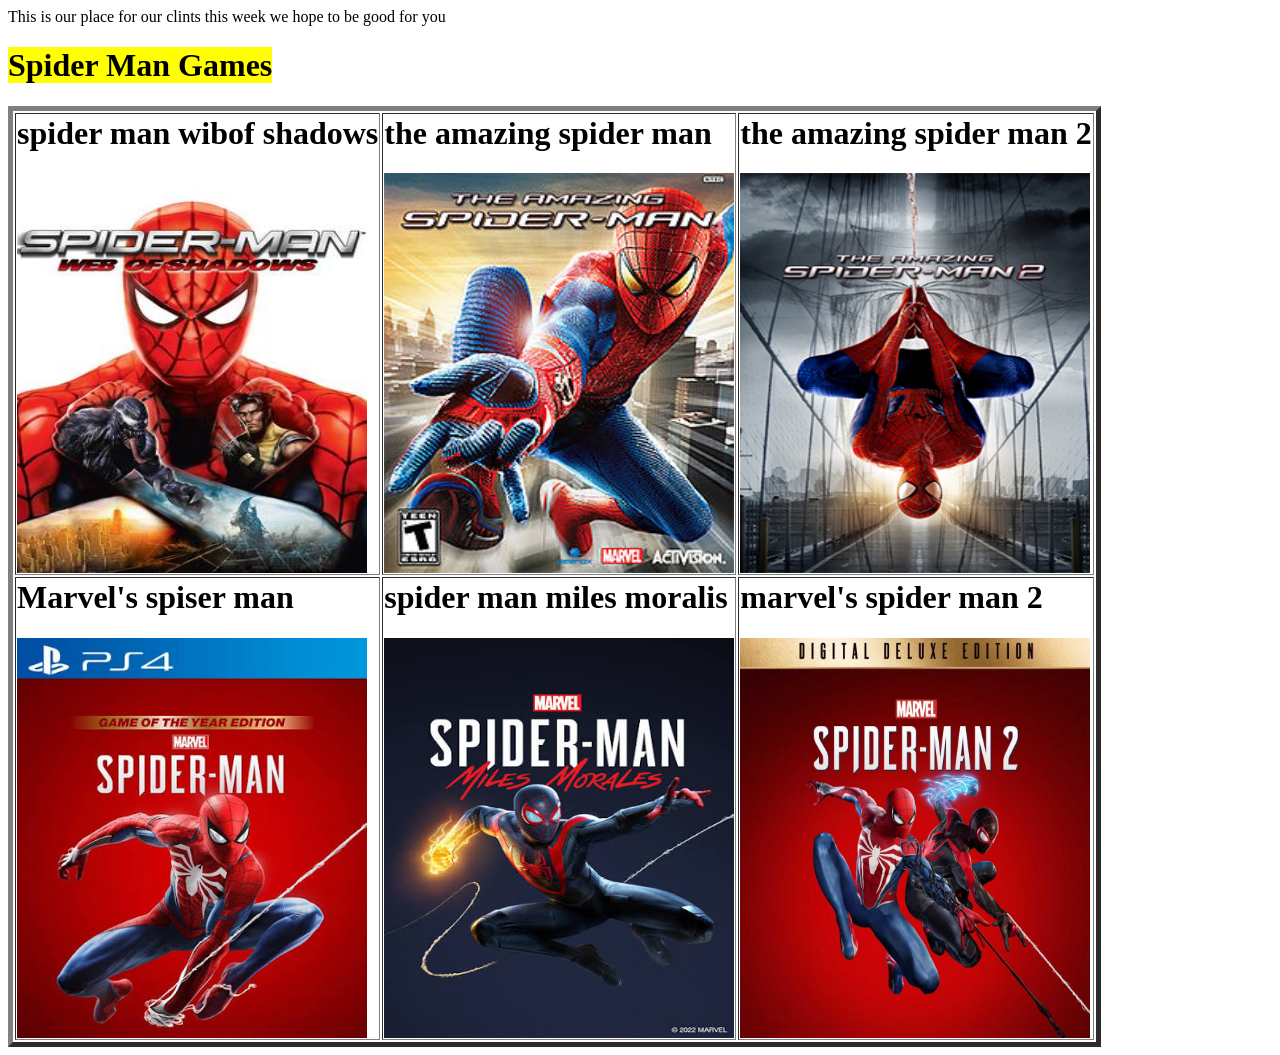
<file: index.html>
<html lang="en"> 
<head>
    <meta charset="utf-8">
    <link rel="stylesheet"href="photo.css">
</head>
<body>
    <p> This is our place for our clints this week we hope to be good for you </p> 
   
    <table border="5">
        <tr>
    <h1> <mark> Spider Man  Games</mark></h1>
    <td><h1> spider man wibof shadows </h1><img src="Web_of_shadows_boxart.jpg" alt="spider man wibof shadows" width="350" height="400" class="photo"> </td>
            <td> <h1>the amazing spider man </h1><img src="The_Amazing_Spider_Man_2012_video_game_cover.jpg" alt="" width="350" height="400"class="photo"></td>
            <td> <h1>the amazing spider man 2 </h1><img src="The_Amazing_Spider-Man_2_cover.png" alt="" width="350" height="400"class="photo"></td>
        </tr>
<tr>
    <td><h1> Marvel's spiser man </h1> <img src="images (1).jfif" alt="" width="350" height="400"class="photo"></td>
    <td><h1> spider man miles moralis</h1> <img src="images.jfif" alt="" width="350" height="400"class="photo"> </td>
    <td><h1> marvel's spider man 2</h1> <img src="4b6dbb9b-d22f-4e54-8d81-681570745cf6-1000x1000-20x9LEPLfyUEk2FSk3D1Ap18xZPWCbxt9SEio9vN.jpg" alt="" width="350" height="400"class="photo"></td>
</tr>

    </table>
</body>
</html>
</file>
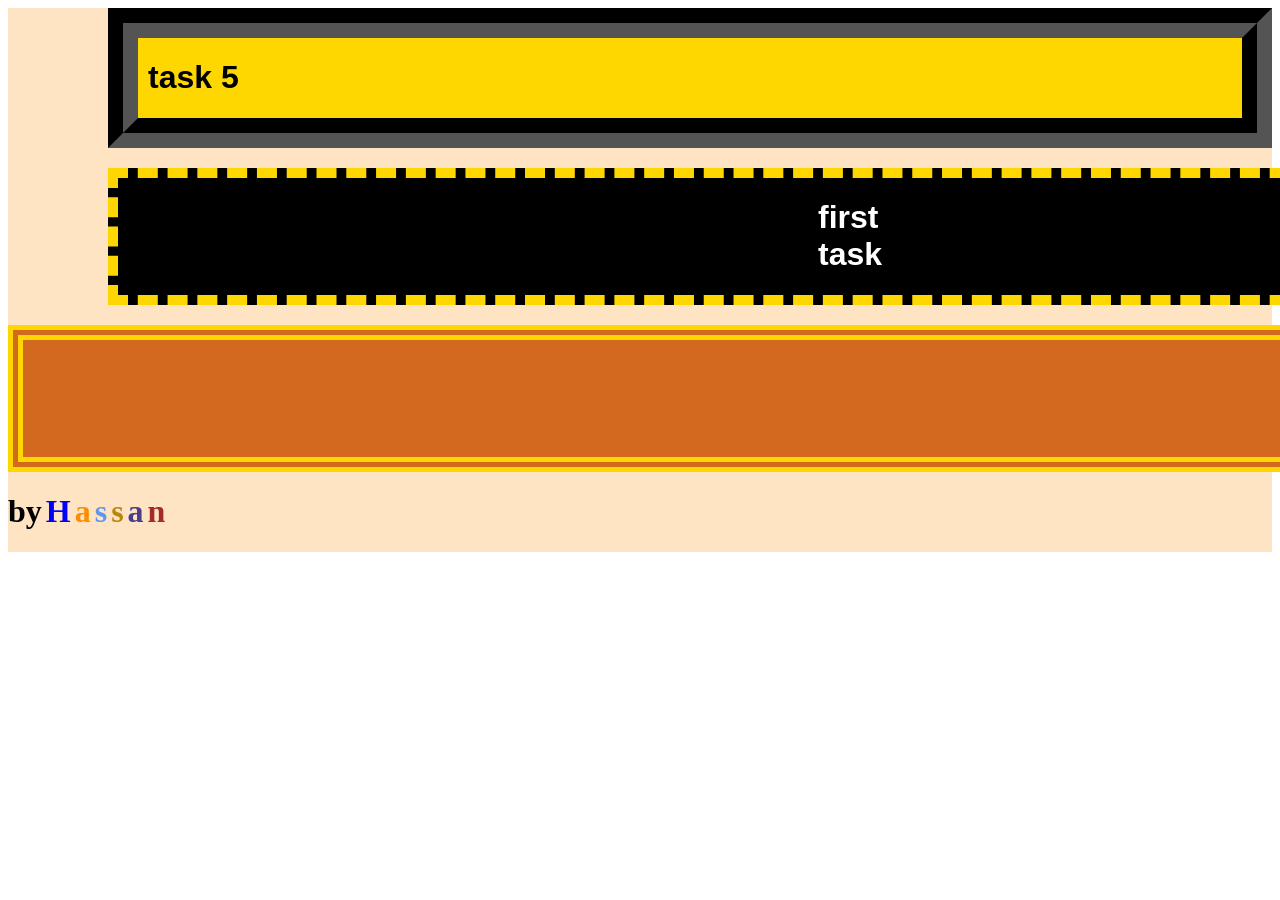
<file: task 5 & 6.html>
<!DOCTYPE html>
<html lang="en">
<head>
    <meta charset="UTF-8">
    <meta http-equiv="X-UA-Compatible" content="IE=edge">
    <meta name="viewport" content="width=device-width, initial-scale=1.0">
    <title>Document</title>
    <link rel="stylesheet" href="the task.css">
</head>
<body>
    <div class="big-div">
    <div class="div-1">
        <h1> task 5</h1>
    </div>
        <div class="div-2">
            <h1> first task</h1>
        </div>
            <div class="div-3">
                <h1> in css</h1>
   </div>
    <div class="hassan">
        <h1> by</h1> </div>

        <div class="hassan-2">
            <h1> H</h1></span></div>

           <div class="hassan-3">
                <h1> a </h1> </div>

                <div class="hassan-4">
                    <h1> s </h1> </div>

                    <div class="hassan-5">
                        <h1> s </h1> </div>

                        <div class="hassan-6">
                            <h1> a </h1> </div>

                            <div class="hassan-7">
                                <h1> n </h1> </div>

    </div>
</div>
</body>
</html>
</file>
<file: photo.css>
.img{
    width: 250px;
    transition: 0.5;
}
.photo:hover{
    transform: scale(1.1);
}
</file>
<file: the task.css>
.div-1{ background-color: gold;
margin: 0px 0px 20px 100px;
border-width: 30px;
border-color:black;
border-style:groove;
padding:0px 0px 0px 10px;
font-family:'Segoe UI', Tahoma, Geneva, Verdana, sans-serif;
}
.div-2{ background-color:black;
    margin: 0px 100px 20px 100px;
    border-width: 10px;
    border-color:gold;
    border-style:dashed;
    padding:0px 700px 0px 700px;
    color: white;
    font-family: 'Franklin Gothic Medium', 'Arial Narrow', Arial, sans-serif;
    }
    .div-3{ background-color:chocolate;
        margin: 0px 100px 0px 0px;
        border-width: 15px;
        border-color:gold;
        border-style:double;
        padding:0px 0px 0px 1690px;
        font-family: Cambria, Cochin, Georgia, Times, 'Times New Roman', serif;
        color: white;
        }
        .big-div{background-color:bisque;}

.hassan{display: inline-block;}

        .hassan-2{color: blue; 
        display: inline-block;}

        .hassan-3{color:darkorange;
            display: inline-block;}

        .hassan-4{color:cornflowerblue;
            display: inline-block;}

        .hassan-5{color:darkgoldenrod;
            display: inline-block;}

        .hassan-6{color:darkslateblue;
            display: inline-block;}
            
        .hassan-7{color:brown;
            display: inline-block;}
</file>
